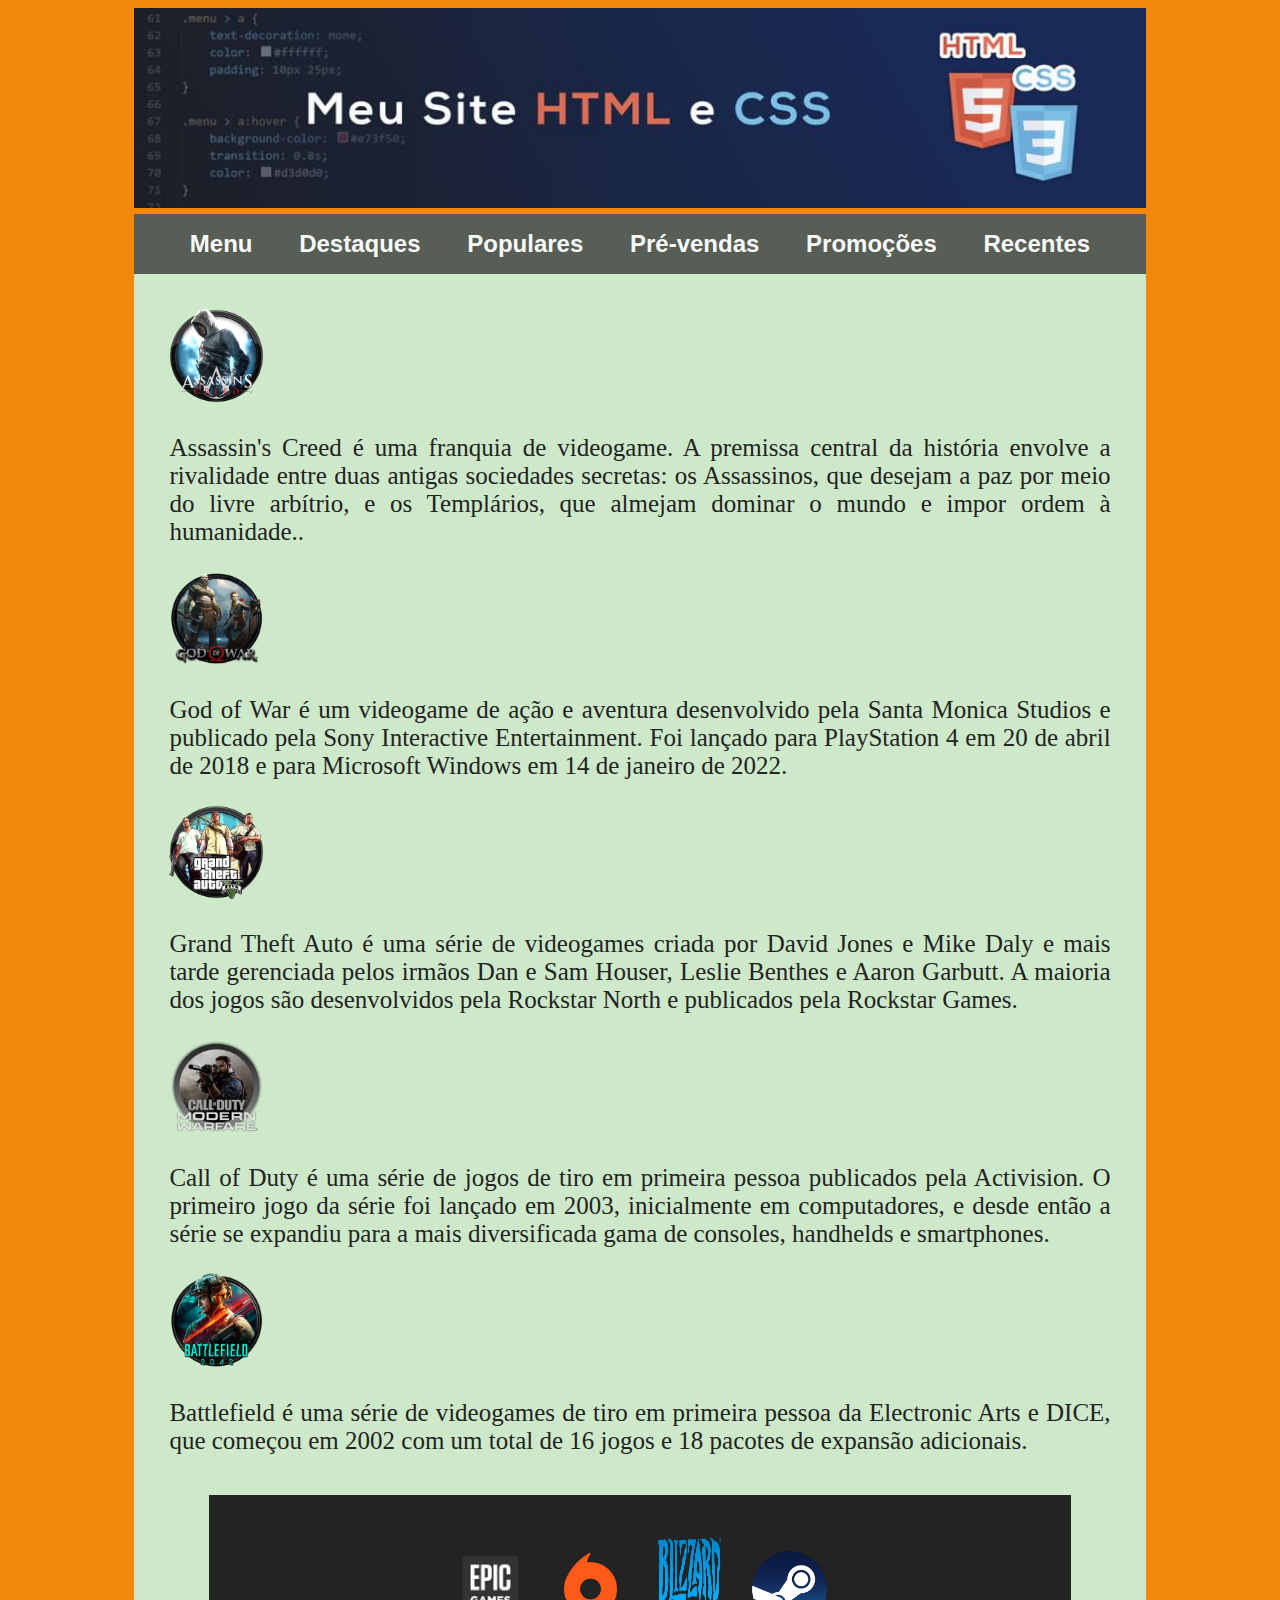
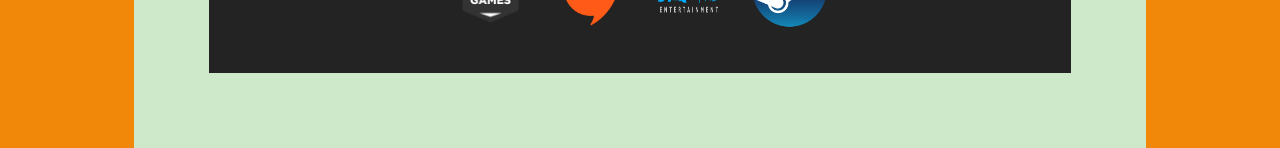
<file: Trabalho 3 - Jogos new/index.html>
<!DOCTYPE html>
<html lang="pt-br">
<head>
    <meta charset="UTF-8">
    <meta http-equiv="X-UA-Compatible" content="IE=edge">
    <meta name="viewport" content="width=device-width, initial-scale=1.0">
    <title></title>
    <link rel="stylesheet" href="style.css">
</head>
<body>
    
    <div class="container">
    
        <div class="banner"> <img src="IMG/banner.jpg" alt="">
        <div class="menu">
            <a href="index.html">Menu</a>
            <a href="Destaques.html">Destaques</a>
            <a href="Populares.html">Populares</a>
            <a href="pre-vendas.html">Pré-vendas</a>
            <a href="Promocoes.html">Promoções</a>
            <a href="Recentes.html">Recentes</a>
        </div>
            <div class="corpo">

            <img src="IMG/assassin.png" alt="Assassin's Creed"> <p>Assassin's Creed é uma franquia de videogame. A premissa central da história envolve a rivalidade entre duas antigas sociedades secretas: os Assassinos, que desejam a paz por meio do livre arbítrio, e os Templários, que almejam dominar o mundo e impor ordem à humanidade..</p>
                

            <img src="IMG/god of war.png" alt="God of War">
                    <p>God of War é um videogame de ação e aventura desenvolvido pela Santa Monica Studios e publicado pela Sony Interactive Entertainment. Foi lançado para PlayStation 4 em 20 de abril de 2018 e para Microsoft Windows em 14 de janeiro de 2022.</p>

            <img src="IMG/gta.png" alt="GTA">
                    <p>Grand Theft Auto é uma série de videogames criada por David Jones e Mike Daly e mais tarde gerenciada pelos irmãos Dan e Sam Houser, Leslie Benthes e Aaron Garbutt. A maioria dos jogos são desenvolvidos pela Rockstar North e publicados pela Rockstar Games.</p>

            <img src="IMG/Call of Duty.png" alt="Call of Duty">
                    <p>Call of Duty é uma série de jogos de tiro em primeira pessoa publicados pela Activision. O primeiro jogo da série foi lançado em 2003, inicialmente em computadores, e desde então a série se expandiu para a mais diversificada gama de consoles, handhelds e smartphones.</p>

            <img src="IMG/battlefield.png" alt="Battlefield">
                    <p>Battlefield é uma série de videogames de tiro em primeira pessoa da Electronic Arts e DICE, que começou em 2002 com um total de 16 jogos e 18 pacotes de expansão adicionais.</p>  
                    
                <div class="rodape"> 
                    <div class="lauchers">
                             <a href="https://www.epicgames.com/store/pt-BR/" target="_blank">           <img src="IMG/epicgameslogo.png" alt="Epic Games" ></a>

                             <a href="https://www.origin.com/bra/pt-br/store" target="_blank">           <img src="IMG/logo-origin-icon-1024.png" alt="Origin" ></a>

                             <a href="https://www.blizzard.com/pt-br/" target="_blank">                  <img src="IMG/battlenetlogo.png" alt="Battle Net" style="height: 110px;"></a>
                
                             <a href="https://store.steampowered.com/?l=portuguese" target="_blank">     <img src="IMG/Steam_Logo.png" alt="Steam"></a>
                    </div>
                </div>
                    
        </div>
        </div>
    </div>



</body>
</html>
</file>
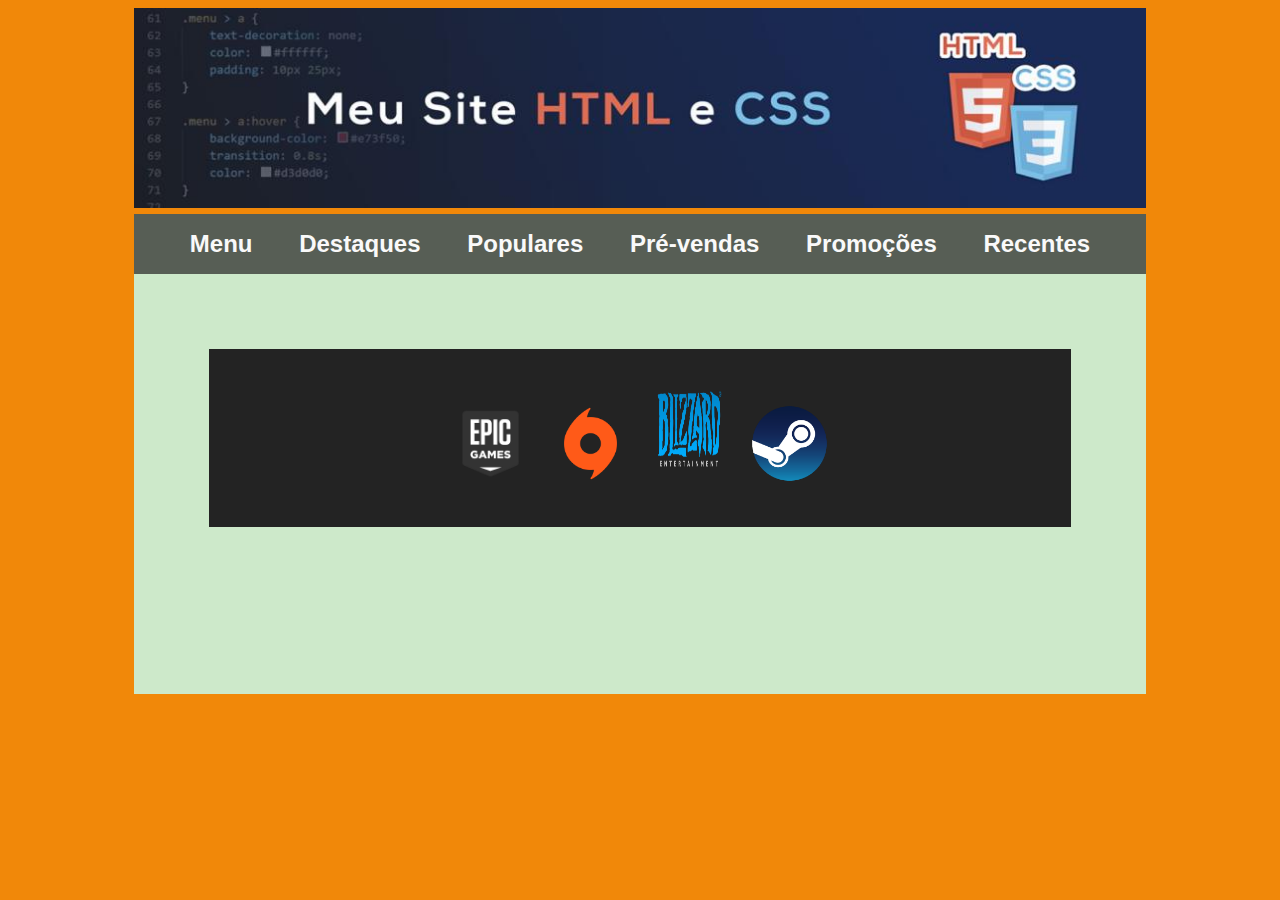
<file: Trabalho 3 - Jogos new/Destaques.html>
<!DOCTYPE html>
<html lang="pt-br">
<head>
    <meta charset="UTF-8">
    <meta http-equiv="X-UA-Compatible" content="IE=edge">
    <meta name="viewport" content="width=device-width, initial-scale=1.0">
    <title></title>
    <link rel="stylesheet" href="style.css">
</head>
<body>
    
    <div class="container">
    
        <div class="banner"> <img src="IMG/banner.jpg" alt="">
        <div class="menu">
            <a href="index.html">Menu</a>
            <a href="Destaques.html">Destaques</a>
            <a href="Populares.html">Populares</a>
            <a href="pre-vendas.html">Pré-vendas</a>
            <a href="Promocoes.html">Promoções</a>
            <a href="Recentes.html">Recentes</a>
        </div>
            <div class="corpo">

      
                    
                <div class="rodape"> 
                    <div class="lauchers">
                             <a href="https://www.epicgames.com/store/pt-BR/" target="_blank">           <img src="IMG/epicgameslogo.png" alt="Epic Games" ></a>

                             <a href="https://www.origin.com/bra/pt-br/store" target="_blank">           <img src="IMG/logo-origin-icon-1024.png" alt="Origin" ></a>

                             <a href="https://www.blizzard.com/pt-br/" target="_blank">                  <img src="IMG/battlenetlogo.png" alt="Battle Net" style="height: 110px;"></a>
                
                             <a href="https://store.steampowered.com/?l=portuguese" target="_blank">     <img src="IMG/Steam_Logo.png" alt="Steam"></a>
                    </div>
                </div>
                    
        </div>
        </div>
    </div>



</body>
</html>
</file>
<file: Trabalho 3 - Jogos new/style.css>
html {
    font-family: 'Times New Roman', Times, serif ;
    font-size: 25px;
}

body {
    padding: 0;
    box-sizing: border-box;
    background-color: #f18809;
    color: #232323;
}

.container {
    width: 80%;
    margin: auto;
    background-color: #ced89d;
}

.banner {
    height: 200px;
}

.banner img {
    width: 100%;
    height: 100%;
}

.menu {
    background-color: #575e55;
    padding: 16px;
    text-align: center;
    font-size: 24px;
    font-weight: bold;
    font-family: 'Gill Sans', 'Gill Sans MT', Calibri, 'Trebuchet MS', sans-serif;
}

.corpo { 
    min-height: 350px;
    padding: 35px;
    text-align: justify;
    background-color: #cde9ca;
}

.corpo img {
    width: 10%;
}

.lauchers {
    display: inline-block;
    vertical-align: top;
    text-align: center;
}

.rodape {
    background-color: #232323;
    color: #999999;
    font-size: 3rem;
    padding: 25px;
    margin: 40px;
    
}

a {
    text-decoration: none;
}

.menu a:link, a:visited {
    color: #f9f9f9;
    padding: 16px 20px;
    transition: 0.8s;
}

.menu a:hover {
    background-color: #5d7057;
    transition: 0.5s;
}
</file>
